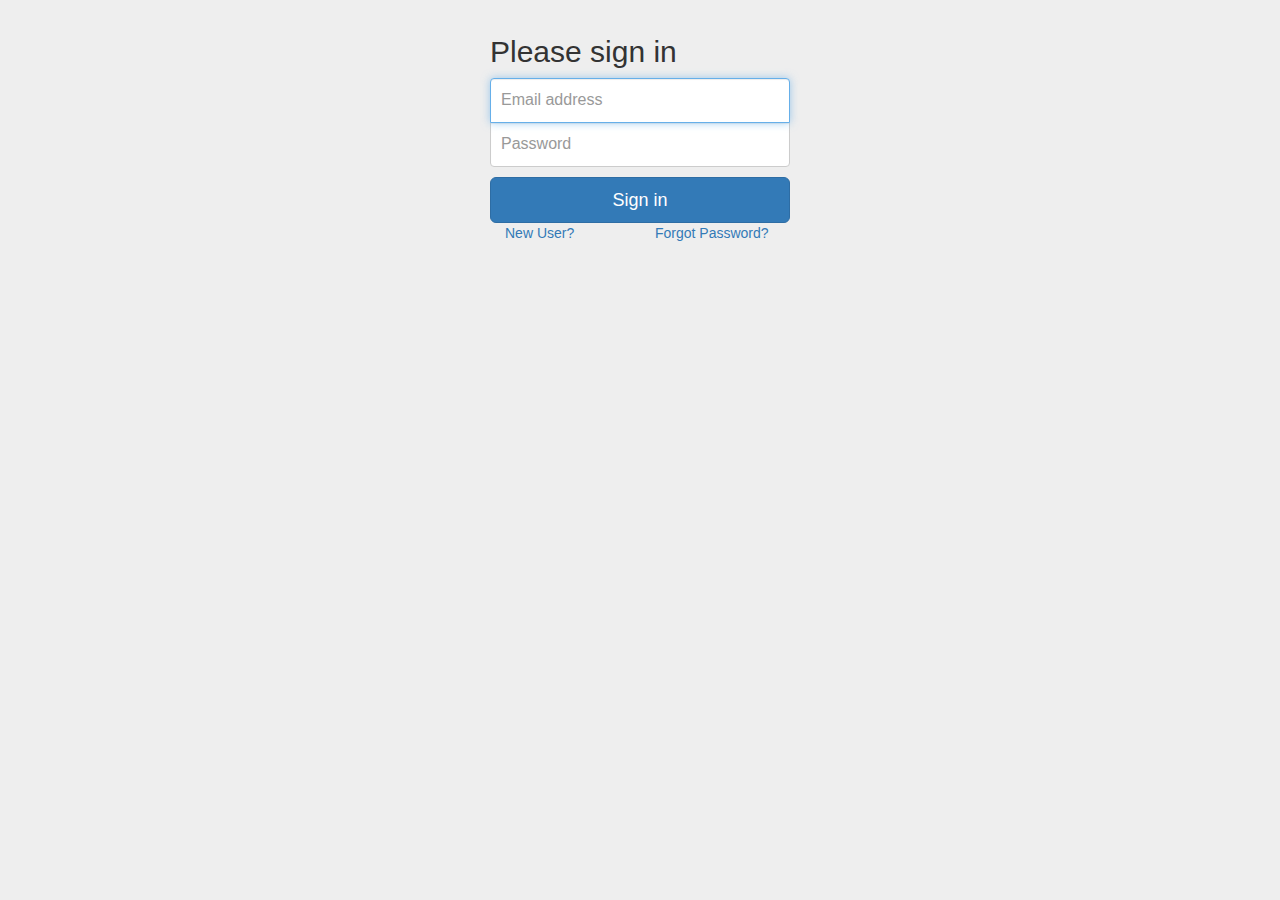
<file: index.html>
<!DOCTYPE html>
<html en="us">

<head>
    <title>Mapp</title>
    <!-- bootsrap css-->
    <link rel="stylesheet" type="text/css" href="lib/bootstrap/dist/css/bootstrap.css">
    <link rel="stylesheet" type="text/css" href="styles.css">
    <!-- angularjs-->
    <script src="lib/jquery/dist/jquery.min.js"></script>
    <script src="lib/angular/angular.min.js"></script>
    <script src="lib/angular-route/angular-route.js"></script>
    <script src="lib/angular-ui-router/release/angular-ui-router.js"></script>
    <script src="lib/bootstrap/dist/js/bootstrap.min.js"></script>
    <!-- The main app script-->
</head>

<body ng-app="app">
    <main></main>
    <script src="js/app.js"></script>
    <script src="js/constants/myConfig.js"></script>
    <script src="js/components/ajaxServiceManager.js"></script>
    <script src="js/components/loginService.js"></script>
    <script src="js/components/searchService.js"></script>
    <script src="js/components/mainComponent.js"></script>
    <script src="js/components/loginComponent.js"></script>
    <script src="js/components/registerComponent.js"></script>
    <script src="js/components/dashboardComponent.js"></script>
    <script src="js/components/headerComponent.js"></script>
    <script src="js/components/footerComponent.js"></script>
    <script src="js/components/defaultComponent.js"></script>
</body>

</html>
</file>
<file: styles.css>
footer {
    position: fixed;
    bottom: 0;
    width: 100%;
    height: 40px;
    background-color: #9E9E9E;
}

body {
    background-color: #eee;
}

.form-signin {
    max-width: 330px;
    padding: 15px;
    margin: 0 auto;
}

.form-signin .form-signin-heading,
.form-signin .checkbox {
    margin-bottom: 10px;
}

.form-signin .checkbox {
    font-weight: normal;
}

.form-signin .form-control {
    position: relative;
    height: auto;
    -webkit-box-sizing: border-box;
    -moz-box-sizing: border-box;
    box-sizing: border-box;
    padding: 10px;
    font-size: 16px;
}

.form-signin .form-control:focus {
    z-index: 2;
}

.form-signin input[type="email"] {
    margin-bottom: -1px;
    border-bottom-right-radius: 0;
    border-bottom-left-radius: 0;
}

.form-signin input[type="password"] {
    margin-bottom: 10px;
    border-top-left-radius: 0;
    border-top-right-radius: 0;
}

.form-register {
    max-width: 500px;
    padding: 25px;
    margin: 0 auto;
}

.custom-nav {
    background-color: #1A237E !important;
}

.custom-nav li a,
.custom-nav a {
    color: #fff !important;
}
</file>
